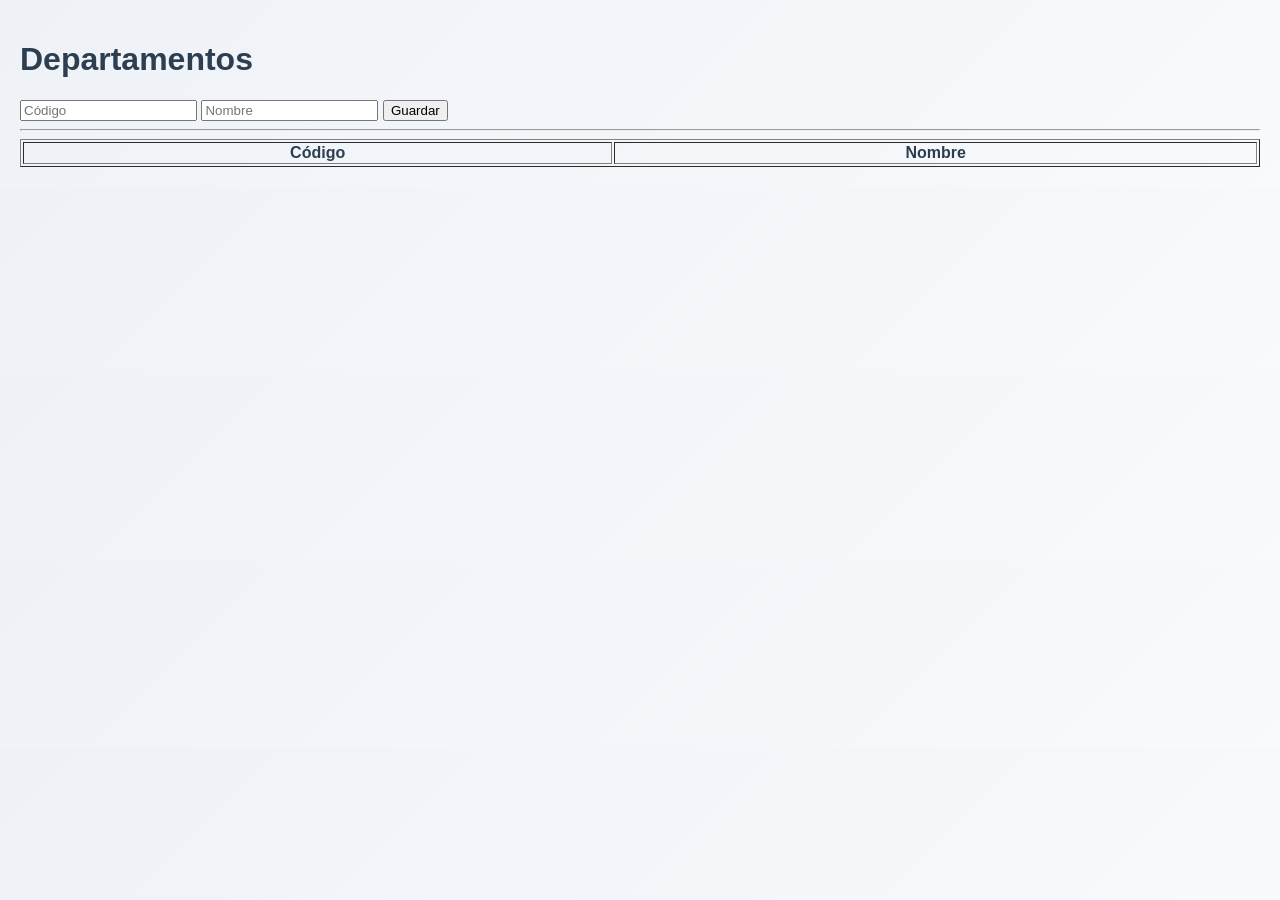
<file: wwwroot/pages/departamentos.html>
﻿<!DOCTYPE html>
<html lang="es">
<head>
    <meta charset="UTF-8">
    <title>Departamentos</title>
    <link rel="stylesheet" href="../css/styles.css">
</head>
<body>

    <h1>Departamentos</h1>

    <!-- FORMULARIO -->
    <div>
        <input type="text" id="codigo" placeholder="Código">
        <input type="text" id="nombre" placeholder="Nombre">
        <button onclick="guardar()">Guardar</button>
    </div>

    <hr>

    <!-- TABLA -->
    <table border="1" width="100%">
        <thead>
            <tr>
                <th>Código</th>
                <th>Nombre</th>
            </tr>
        </thead>
        <tbody id="tabla"></tbody>
    </table>

    <script src="../js/departamentos.js"></script>

</body>
</html>
</file>
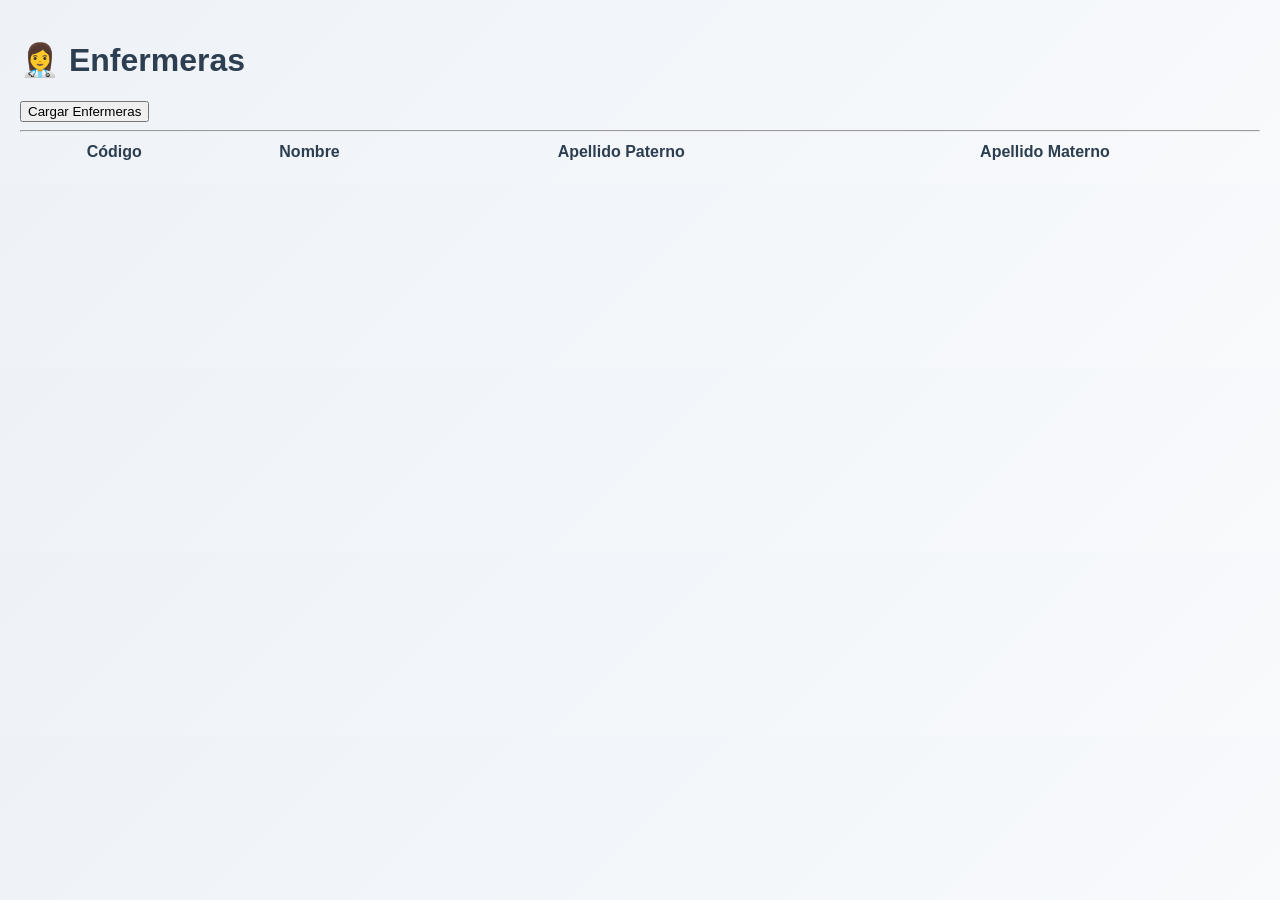
<file: wwwroot/pages/enfermeras.html>
﻿<!DOCTYPE html>
<html lang="es">
<head>
    <meta charset="UTF-8">
    <title>Enfermeras</title>
    <link rel="stylesheet" href="../css/styles.css">
</head>

<body>

    <h1>👩‍⚕️ Enfermeras</h1>

    <!-- BOTÓN -->
    <div>
        <button onclick="cargarEnfermeras()">Cargar Enfermeras</button>
    </div>

    <hr>

    <!-- TABLA -->
    <table width="100%">
        <thead>
            <tr>
                <th>Código</th>
                <th>Nombre</th>
                <th>Apellido Paterno</th>
                <th>Apellido Materno</th>
            </tr>
        </thead>

        <tbody id="tablaEnfermeras"></tbody>
    </table>

    <script src="../js/enfermeras.js"></script>

</body>
</html>
</file>
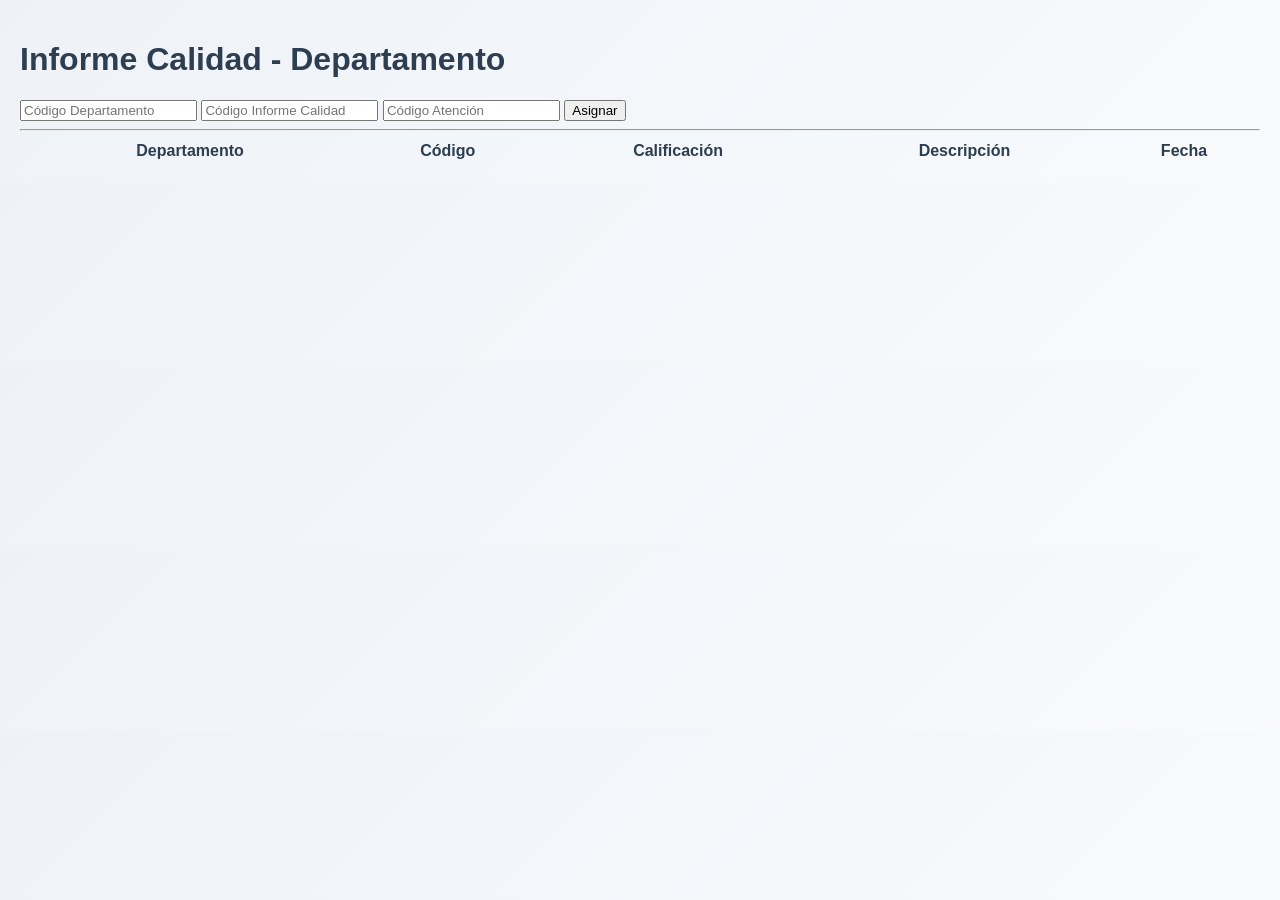
<file: wwwroot/pages/informeCalidadDepartamento.html>
﻿<!DOCTYPE html>
<html lang="es">
<head>
    <meta charset="UTF-8">
    <title>Informe Calidad - Departamento</title>
    <link rel="stylesheet" href="../css/styles.css">
</head>

<body>

    <h1>Informe Calidad - Departamento</h1>

    <!-- FORMULARIO -->
    <div>
        <input type="text" id="codigoDepartamento" placeholder="Código Departamento">
        <input type="text" id="codigoInforme" placeholder="Código Informe Calidad">
        <input type="text" id="codigoAtencion" placeholder="Código Atención">
        <button onclick="guardar()">Asignar</button>
    </div>

    <hr>

    <!-- TABLA -->
    <table width="100%">
        <thead>
            <tr>
                <th>Departamento</th>
                <th>Código</th>
                <th>Calificación</th>
                <th>Descripción</th>
                <th>Fecha</th>
            </tr>
        </thead>

        <tbody id="tabla"></tbody>
    </table>

    <script src="../js/informeCalidadDepartamento.js"></script>

</body>
</html>
</file>
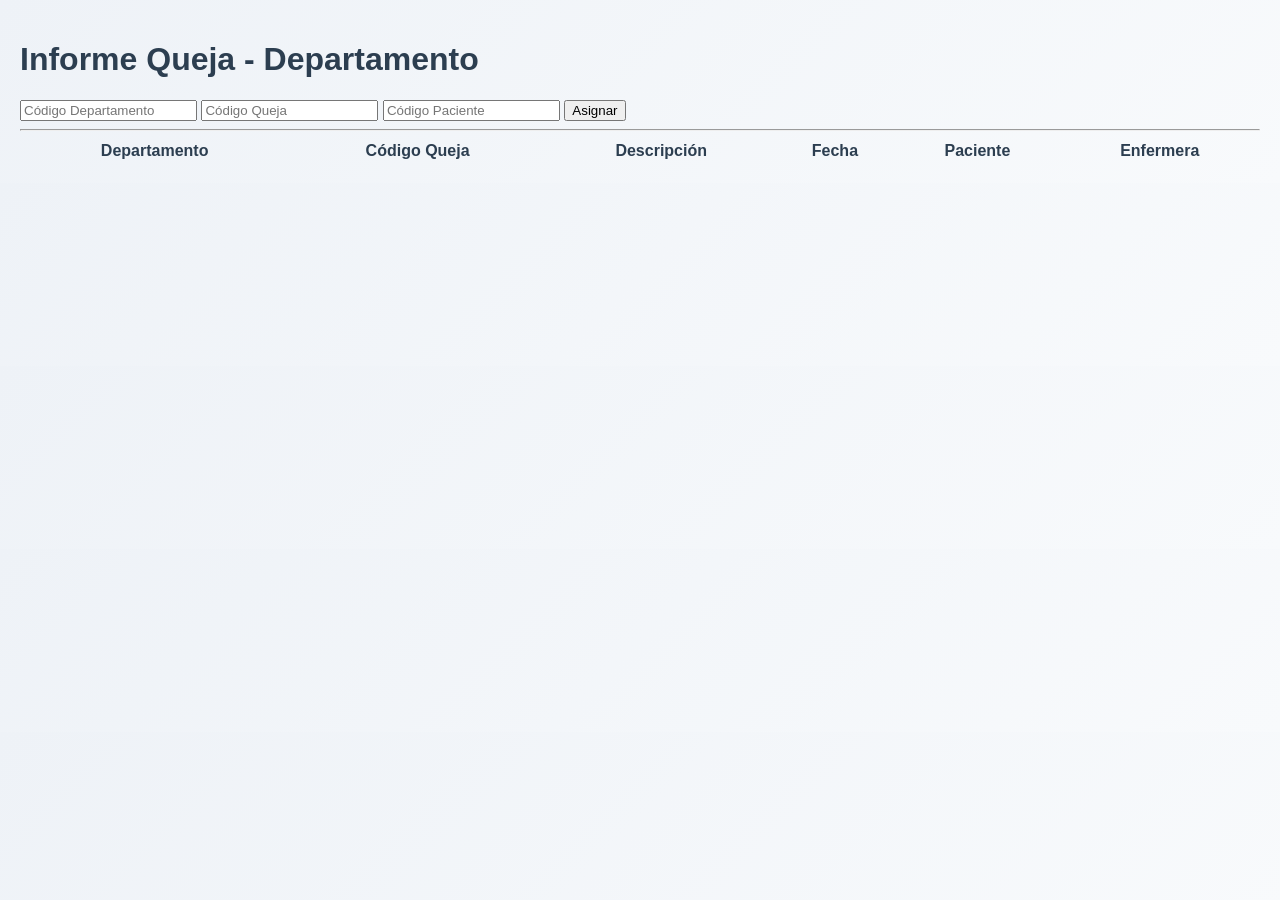
<file: wwwroot/pages/informeQuejaDepartamento.html>
﻿<!DOCTYPE html>
<html lang="es">
<head>
    <meta charset="UTF-8">
    <title>Informe Queja - Departamento</title>
    <link rel="stylesheet" href="../css/styles.css">
</head>

<body>

    <h1>Informe Queja - Departamento</h1>

    <!-- FORMULARIO -->
    <div>
        <input type="text" id="codigoDepartamento" placeholder="Código Departamento">
        <input type="text" id="codigoQueja" placeholder="Código Queja">
        <input type="text" id="codigoPaciente" placeholder="Código Paciente">
        <button onclick="guardar()">Asignar</button>
    </div>

    <hr>

    <!-- TABLA -->
    <table width="100%">
        <thead>
            <tr>
                <th>Departamento</th>
                <th>Código Queja</th>
                <th>Descripción</th>
                <th>Fecha</th>
                <th>Paciente</th>
                <th>Enfermera</th>
            </tr>
        </thead>

        <tbody id="tabla"></tbody>
    </table>

    <script src="../js/informeQuejaDepartamento.js"></script>

</body>
</html>
</file>
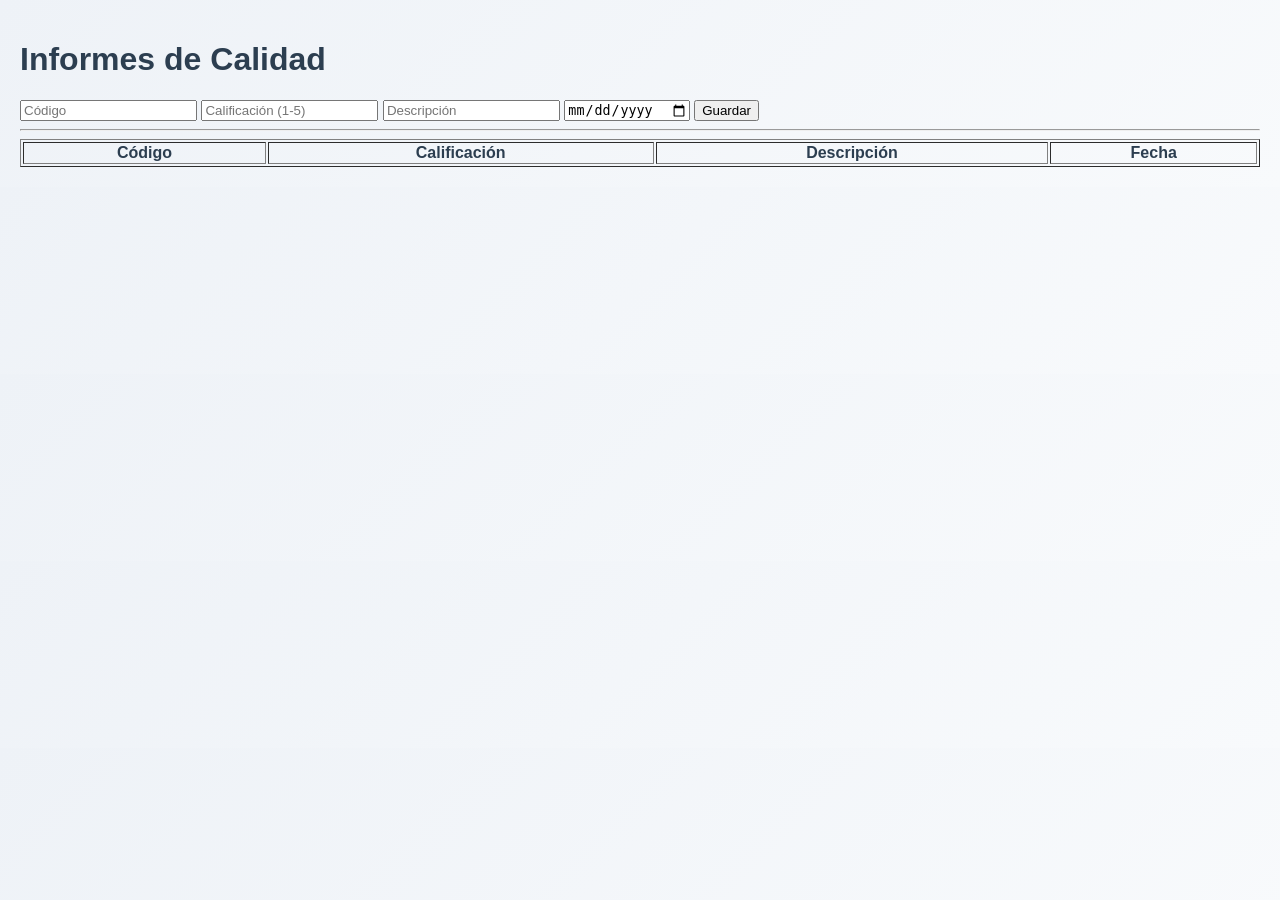
<file: wwwroot/pages/informes.html>
﻿<!DOCTYPE html>
<html lang="es">
<head>
    <meta charset="UTF-8">
    <title>Informes de Calidad</title>
    <link rel="stylesheet" href="../css/styles.css">
</head>
<body>

    <h1>Informes de Calidad</h1>

    <!-- FORMULARIO -->
    <div>
        <input type="text" id="codigo" placeholder="Código">
        <input type="number" id="calificacion" placeholder="Calificación (1-5)">
        <input type="text" id="descripcion" placeholder="Descripción">
        <input type="date" id="fecha">
        <button onclick="guardar()">Guardar</button>
    </div>

    <hr>

    <!-- TABLA -->
    <table border="1" width="100%">
        <thead>
            <tr>
                <th>Código</th>
                <th>Calificación</th>
                <th>Descripción</th>
                <th>Fecha</th>
            </tr>
        </thead>
        <tbody id="tabla"></tbody>
    </table>

    <script src="../js/informes.js"></script>

</body>
</html>
</file>
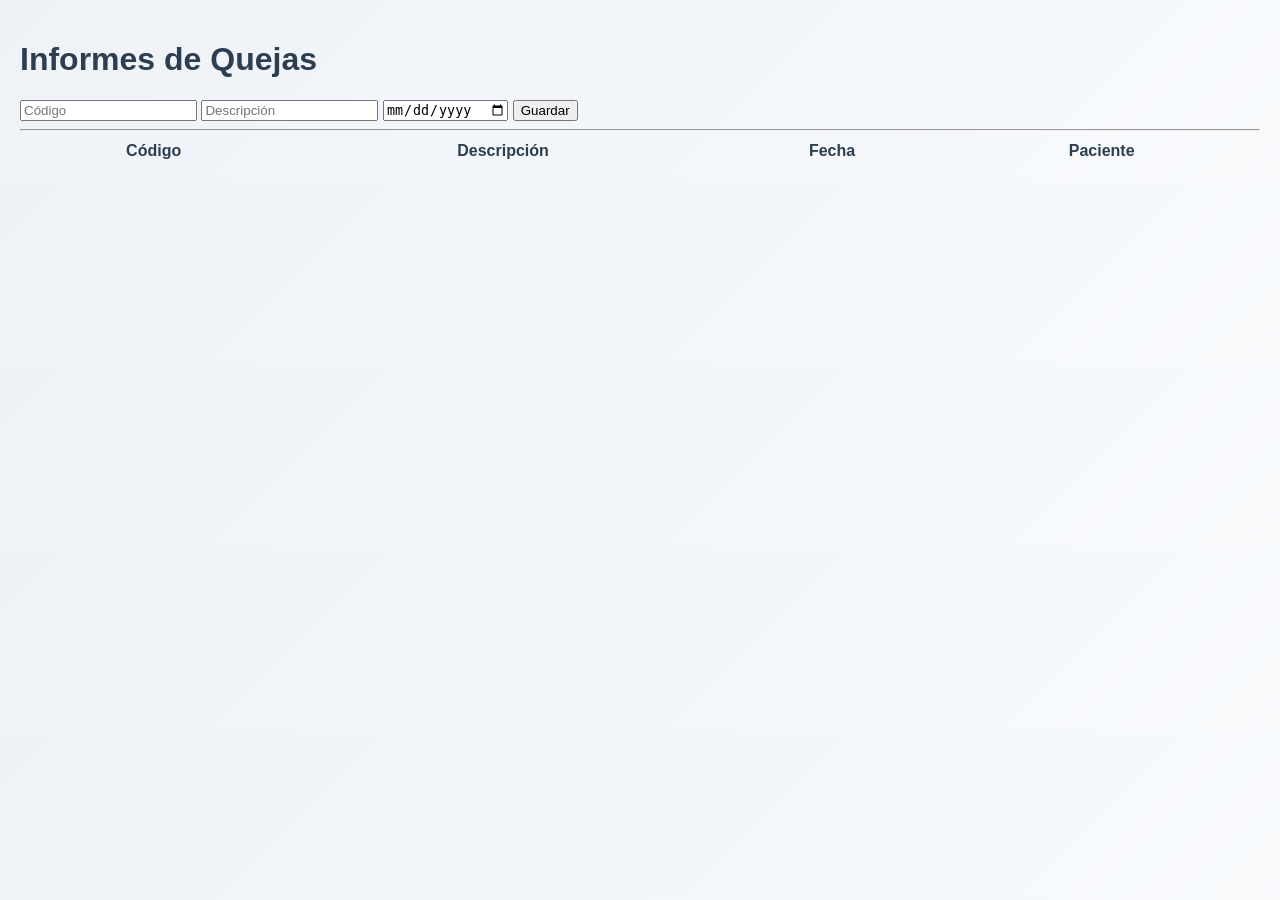
<file: wwwroot/pages/quejas.html>
﻿<!DOCTYPE html>
<html lang="es">
<head>
    <meta charset="UTF-8">
    <title>Informes de Quejas</title>
    <link rel="stylesheet" href="../css/styles.css">
</head>

<body>

    <h1>Informes de Quejas</h1>

    <!-- FORMULARIO -->
    <div>
        <input type="text" id="codigo" placeholder="Código">
        <input type="text" id="descripcion" placeholder="Descripción">
        <input type="date" id="fecha">
        <button onclick="guardar()">Guardar</button>
    </div>

    <hr>

    <!-- TABLA -->
    <table width="100%">
        <thead>
            <tr>
                <th>Código</th>
                <th>Descripción</th>
                <th>Fecha</th>
                <th>Paciente</th>
            </tr>
        </thead>

        <tbody id="tabla"></tbody>
    </table>

    <script src="../js/quejas.js"></script>

</body>
</html>
</file>
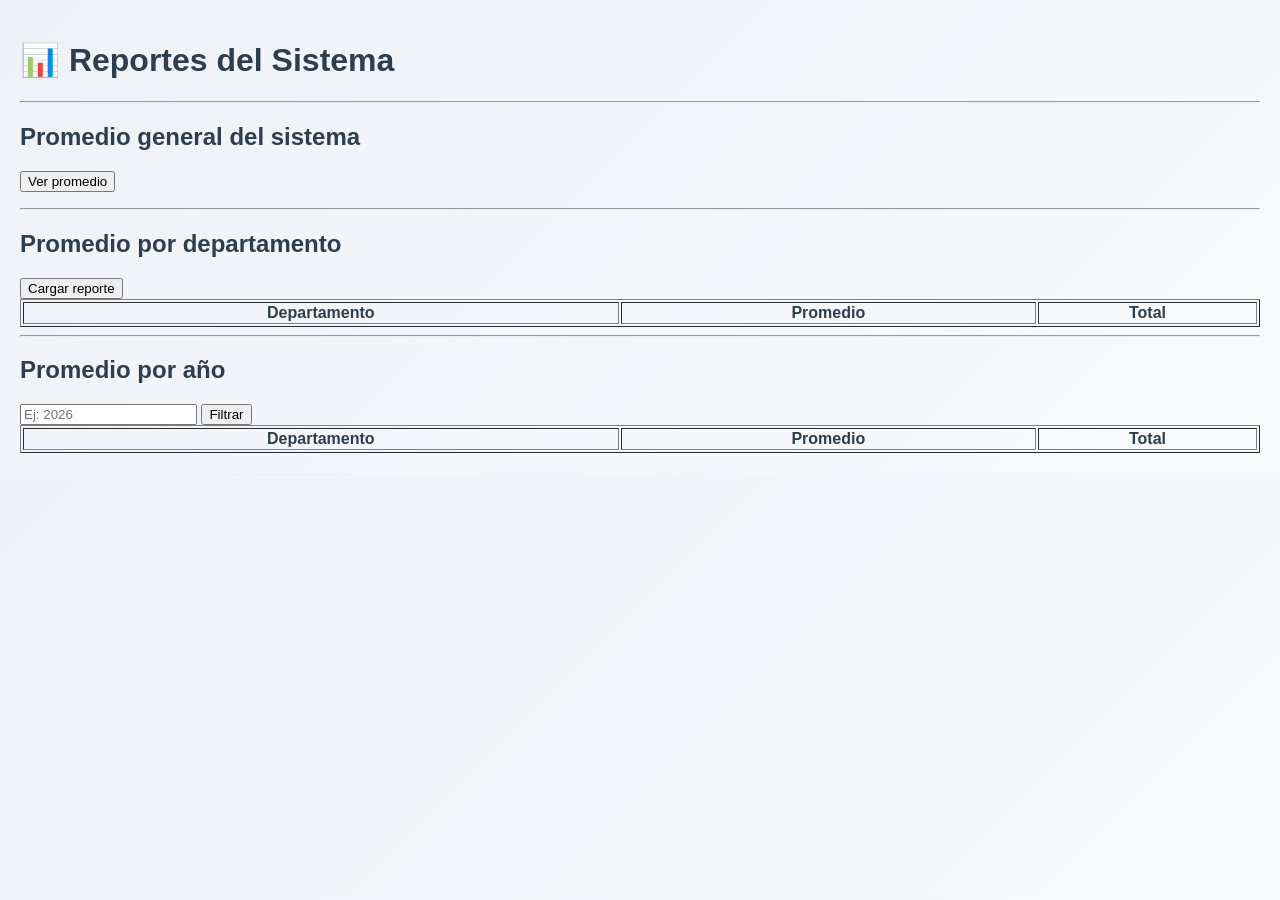
<file: wwwroot/pages/reportes.html>
﻿<!DOCTYPE html>
<html lang="es">
<head>
    <meta charset="UTF-8">
    <title>Reportes</title>
    <link rel="stylesheet" href="../css/styles.css">
</head>
<body>

    <h1>📊 Reportes del Sistema</h1>

    <hr>

    <!-- PROMEDIO SISTEMA -->
    <h2>Promedio general del sistema</h2>
    <button onclick="cargarPromedioSistema()">Ver promedio</button>
    <p id="promedioSistema"></p>

    <hr>

    <!-- PROMEDIO GENERAL POR DEPARTAMENTO -->
    <h2>Promedio por departamento</h2>
    <button onclick="cargarPromedioGeneral()">Cargar reporte</button>

    <table border="1" width="100%">
        <thead>
            <tr>
                <th>Departamento</th>
                <th>Promedio</th>
                <th>Total</th>
            </tr>
        </thead>
        <tbody id="tablaGeneral"></tbody>
    </table>

    <hr>

    <!-- FILTRO POR AÑO -->
    <h2>Promedio por año</h2>

    <input type="number" id="anio" placeholder="Ej: 2026">
    <button onclick="cargarPorAnio()">Filtrar</button>

    <table border="1" width="100%">
        <thead>
            <tr>
                <th>Departamento</th>
                <th>Promedio</th>
                <th>Total</th>
            </tr>
        </thead>
        <tbody id="tablaAnio"></tbody>
    </table>

    <script src="../js/reportes.js"></script>

</body>
</html>
</file>
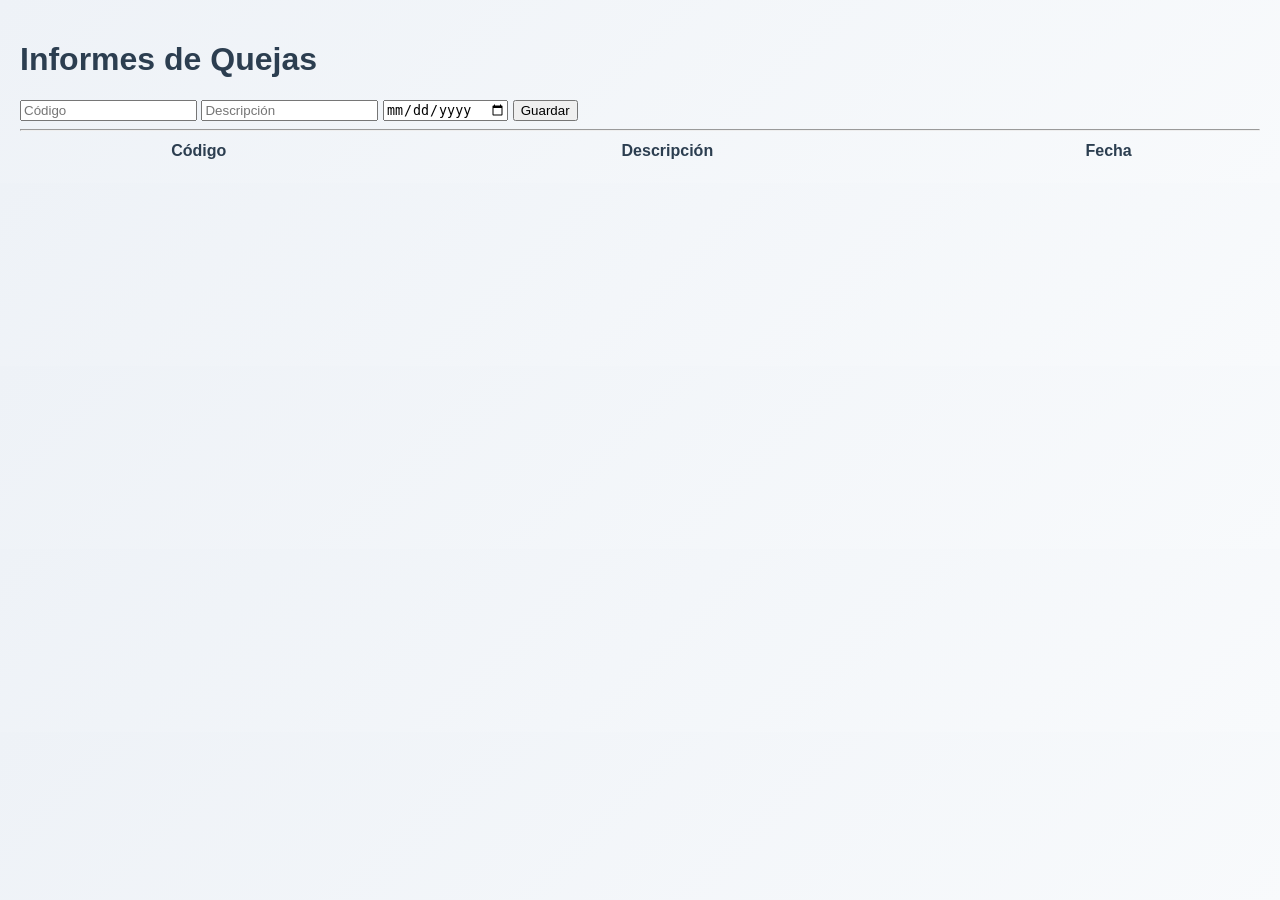
<file: wwwroot/wwwroot/pages/quejas.html>
﻿<!DOCTYPE html>
<html lang="es">
<head>
    <meta charset="UTF-8">
    <title>Informes de Quejas</title>
    <link rel="stylesheet" href="../css/styles.css">
</head>

<body>

    <h1>Informes de Quejas</h1>

    <!-- FORMULARIO -->
    <div>
        <input type="text" id="codigo" placeholder="Código">
        <input type="text" id="descripcion" placeholder="Descripción">
        <input type="date" id="fecha">
        <button onclick="guardar()">Guardar</button>
    </div>

    <hr>

    <!-- TABLA -->
    <table width="100%">
        <thead>
            <tr>
                <th>Código</th>
                <th>Descripción</th>
                <th>Fecha</th>
            </tr>
        </thead>

        <tbody id="tabla"></tbody>
    </table>

    <script src="../js/quejas.js"></script>

</body>
</html>
</file>
<file: wwwroot/css/styles.css>
﻿/* =========================
   FONDO GENERAL MEJORADO
========================= */
body {
    font-family: "Segoe UI", Tahoma, Geneva, Verdana, sans-serif;
    margin: 0;
    padding: 20px;
    background: linear-gradient(135deg, #eef2f7, #f8fafc);
    color: #2c3e50;
}

.index-page {
    display: flex;
    justify-content: center;
    align-items: center;
    min-height: 100vh;
}

/* =========================
   CONTENEDOR PRINCIPAL
========================= */
.container {
    width: 90%;
    max-width: 1000px;
    text-align: center;
}

/* =========================
   HEADER
========================= */
.header {
    margin-bottom: 40px;
}

.subtitle {
    color: #7f8c8d;
    margin-top: -10px;
}

/* =========================
   MENU GRID
========================= */
.menu {
    display: grid;
    grid-template-columns: repeat(auto-fit, minmax(220px, 1fr));
    gap: 20px;
}

/* =========================
   TARJETAS BOTÓN
========================= */
.card-btn {
    display: block;
    padding: 30px 20px;
    background: white;
    border-radius: 15px;
    text-decoration: none;
    color: #2c3e50;
    font-size: 18px;
    font-weight: bold;
    box-shadow: 0 8px 20px rgba(0,0,0,0.08);
    transition: all 0.3s ease;
    border-left: 6px solid #3498db;
}

    .card-btn:hover {
        transform: translateY(-6px);
        background: #f0f8ff;
        border-left: 6px solid #2980b9;
        box-shadow: 0 12px 25px rgba(0,0,0,0.12);
    }
</file>
<file: wwwroot/wwwroot/css/styles.css>
﻿/* =========================
   FONDO GENERAL MEJORADO
========================= */
body {
    font-family: "Segoe UI", Tahoma, Geneva, Verdana, sans-serif;
    margin: 0;
    padding: 20px;
    background: linear-gradient(135deg, #eef2f7, #f8fafc);
    color: #2c3e50;
}

.index-page {
    display: flex;
    justify-content: center;
    align-items: center;
    min-height: 100vh;
}

/* =========================
   CONTENEDOR PRINCIPAL
========================= */
.container {
    width: 90%;
    max-width: 1000px;
    text-align: center;
}

/* =========================
   HEADER
========================= */
.header {
    margin-bottom: 40px;
}

.subtitle {
    color: #7f8c8d;
    margin-top: -10px;
}

/* =========================
   MENU GRID
========================= */
.menu {
    display: grid;
    grid-template-columns: repeat(auto-fit, minmax(220px, 1fr));
    gap: 20px;
}

/* =========================
   TARJETAS BOTÓN
========================= */
.card-btn {
    display: block;
    padding: 30px 20px;
    background: white;
    border-radius: 15px;
    text-decoration: none;
    color: #2c3e50;
    font-size: 18px;
    font-weight: bold;
    box-shadow: 0 8px 20px rgba(0,0,0,0.08);
    transition: all 0.3s ease;
    border-left: 6px solid #3498db;
}

    .card-btn:hover {
        transform: translateY(-6px);
        background: #f0f8ff;
        border-left: 6px solid #2980b9;
        box-shadow: 0 12px 25px rgba(0,0,0,0.12);
    }
</file>
